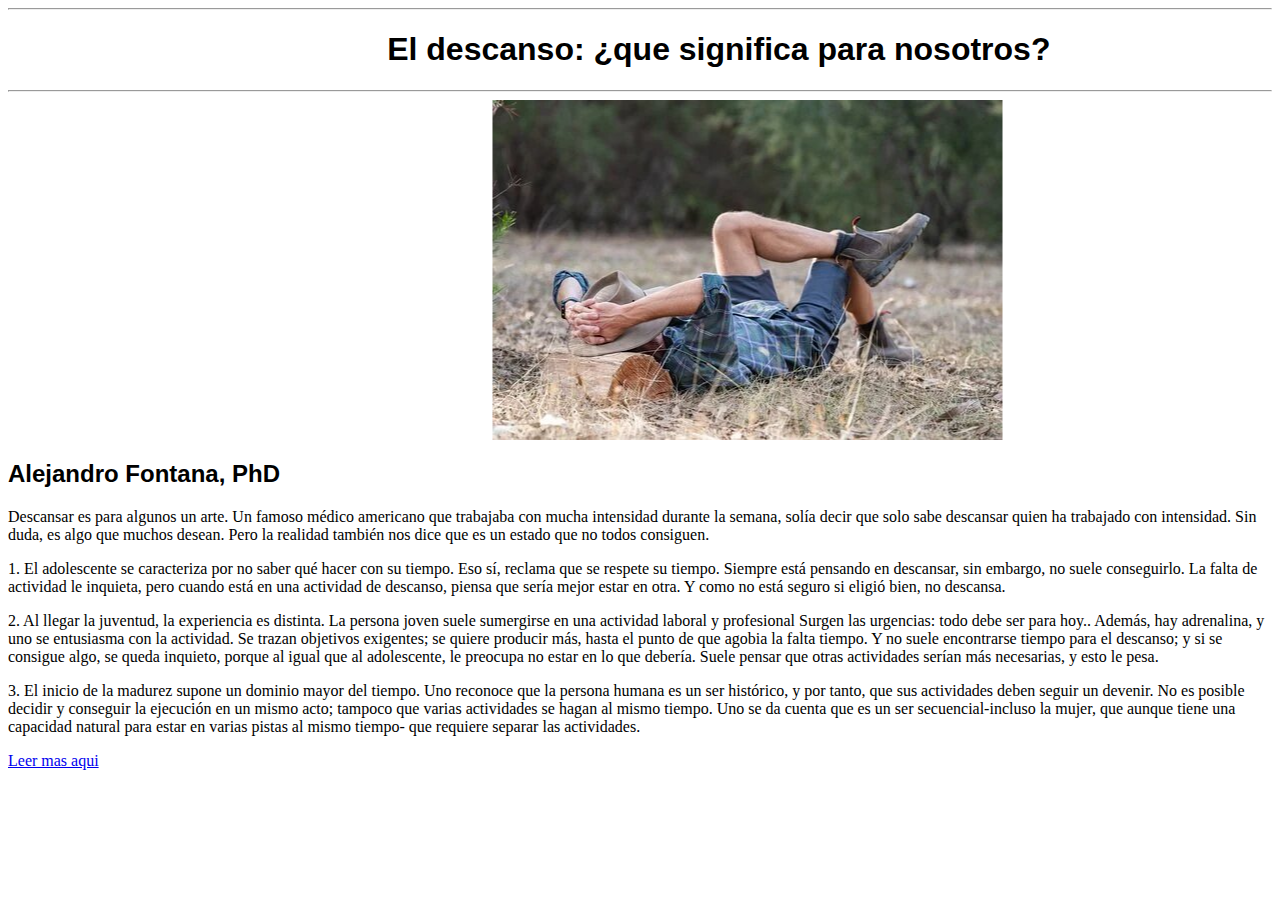
<file: T1-JorgeGranados/index.html>
<html>
        <head>
            <title>T1_Granados_Povis_Jorge_Luis</title>
            <link rel="stylesheet" href="css/estilos.css">

        </head>
        <body>
            <!-- titulo -->
            <div id="titulo">
                <hr>
                <h1>El descanso: ¿que significa para nosotros?</h1>
                <hr>
             </div>
            
            <!-- Imagen de Perfil -->
            <div id="foto-perfil">
                <img src="image/descanso.jpg" class="perfil">

            <!-- Nombres y Cargo -->
            <div id="nombre">
                <h2>Alejandro Fontana, PhD</h2>
            </div>
            <!--Parrafo 01-->
            <div id="parrafo 1">
                <p>Descansar es para algunos un arte. Un famoso médico americano que trabajaba con mucha intensidad durante la semana, solía decir que solo sabe descansar quien ha trabajado con intensidad. Sin duda, es algo que muchos desean. Pero la realidad también nos dice que es un estado que no todos consiguen. </p>
             </div>
            
             <!--Parrafo 01-->
            <div id="parrafo 1">
                <p>1. El adolescente se caracteriza por no saber qué hacer con su tiempo. Eso sí, reclama que se respete su tiempo. Siempre está pensando en descansar, sin embargo, no suele conseguirlo. La falta de actividad le inquieta, pero cuando está en una actividad de descanso, piensa que sería mejor estar en otra. Y como no está seguro si eligió bien, no descansa. </p>
             </div>

             <!--Parrafo 02-->
            <div id="parrafo 2">
                <p>2. Al llegar la juventud, la experiencia es distinta. La persona joven suele sumergirse en una actividad laboral y profesional Surgen las urgencias: todo debe ser para hoy.. Además, hay adrenalina, y uno se entusiasma con la actividad. Se trazan objetivos exigentes; se quiere producir más, hasta el punto de que agobia la falta tiempo. Y no suele encontrarse tiempo para el descanso; y si se consigue algo, se queda inquieto, porque al igual que al adolescente, le preocupa no estar en lo que debería. Suele pensar que otras actividades serían más necesarias, y esto le pesa. </p>
             </div>

             <!--Parrafo 03-->
            <div id="parrafo 3">
                <p>3. El inicio de la madurez supone un dominio mayor del tiempo. Uno reconoce que la persona humana es un ser histórico, y por tanto, que sus actividades deben seguir un devenir. No es posible decidir y conseguir la ejecución en un mismo acto; tampoco que varias actividades se hagan al mismo tiempo. Uno se da cuenta que es un ser secuencial-incluso la mujer, que aunque tiene una capacidad natural para estar en varias pistas al mismo tiempo- que requiere separar las actividades. </p>
             </div>

             <p> 
                <a href="https://alejandrofontana.com/" target="_blank"</a>Leer mas aqui</a>
                
             </p>

        </body>
</html>
</file>
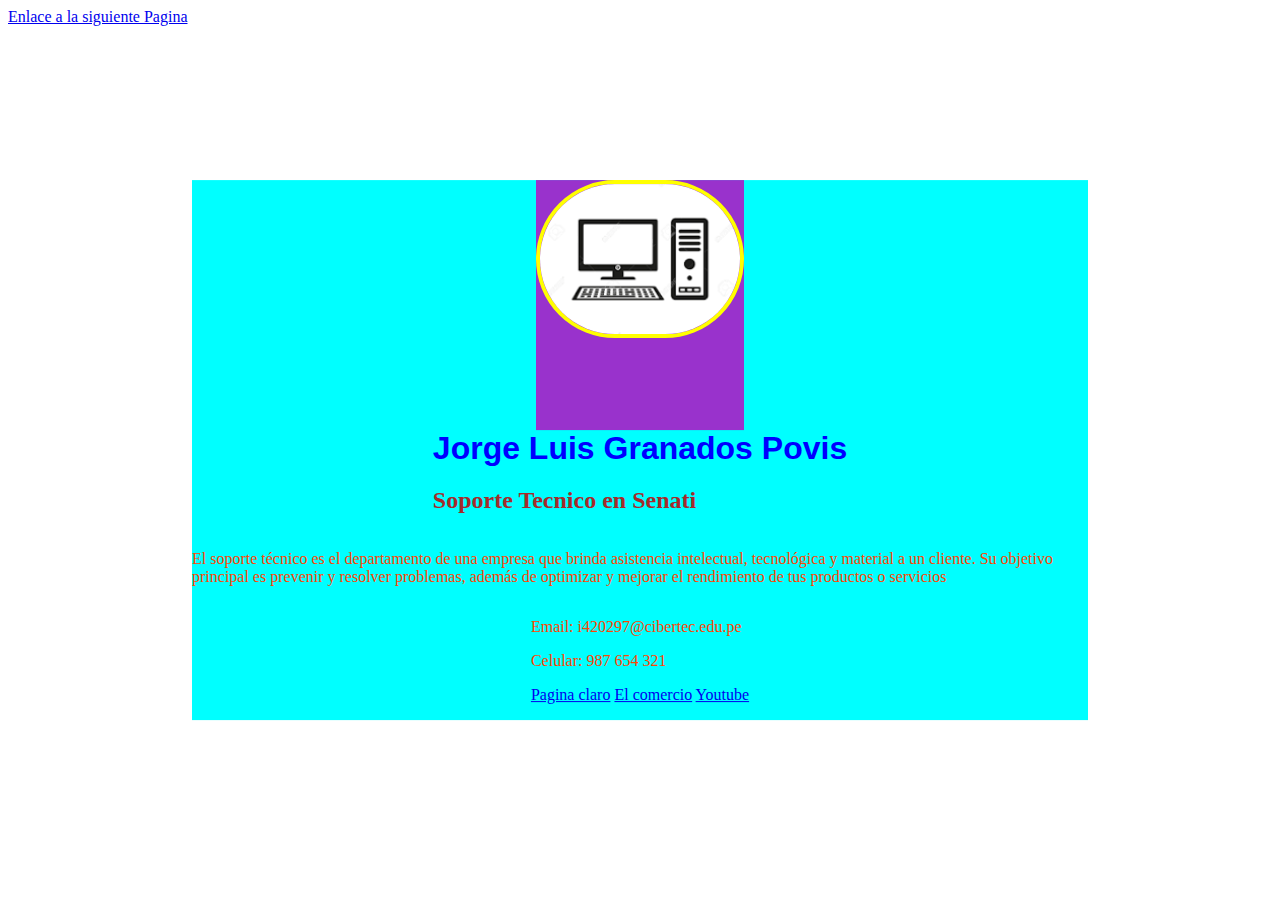
<file: CSS/Tarjeta_personal/index.html>
<html>
    <head>
        <link rel="stylesheet" href="css/estilos.css">    
        <title>Tarjeta Personal</title>

    </head>
        <body>
            <!-- Tarjeta Personal -->
             <div class="Contenedor-Tarjeta">                                         
                <!-- Imagen de perfil -->
                <div id= "Foto-Perfil">
                    <img src="img/Logo Soportec.png"
                    class="perfil borde-redondeado">
                </div>
                <!-- Nombres y cargo -->
                <div id= "Nombre-cargo">
                    <h1>Jorge Luis Granados Povis</h1>
                    <h2>Soporte Tecnico en Senati</h2>
                </div>
                <!-- Descripsion Personal -->
                <div id= "mi-descripsion">
                    <p>El soporte técnico es el departamento de una empresa que brinda asistencia intelectual, tecnológica y material a un cliente. Su objetivo principal es prevenir y resolver problemas, además de optimizar y mejorar el rendimiento de tus productos o servicios</p>
                </div>
                <!-- Redes sociales -->
                <div id= "redes-sociales">
                    <p>Email: i420297@cibertec.edu.pe</p>
                    <p>Celular: 987 654 321</p>
                      <p>
                        <a href="https://www.claro.com.pe/personas/">Pagina claro</a>
                        <a href="https://elcomercio.pe/">El comercio</a>
                        <a href="https://www.youtube.com/">Youtube</a>
                      </p>
                </div>
            </div> 
            
            <p>
                <a href="texto.html">Enlace a la siguiente Pagina</a>
            </p>
        </body>
</html>
</file>
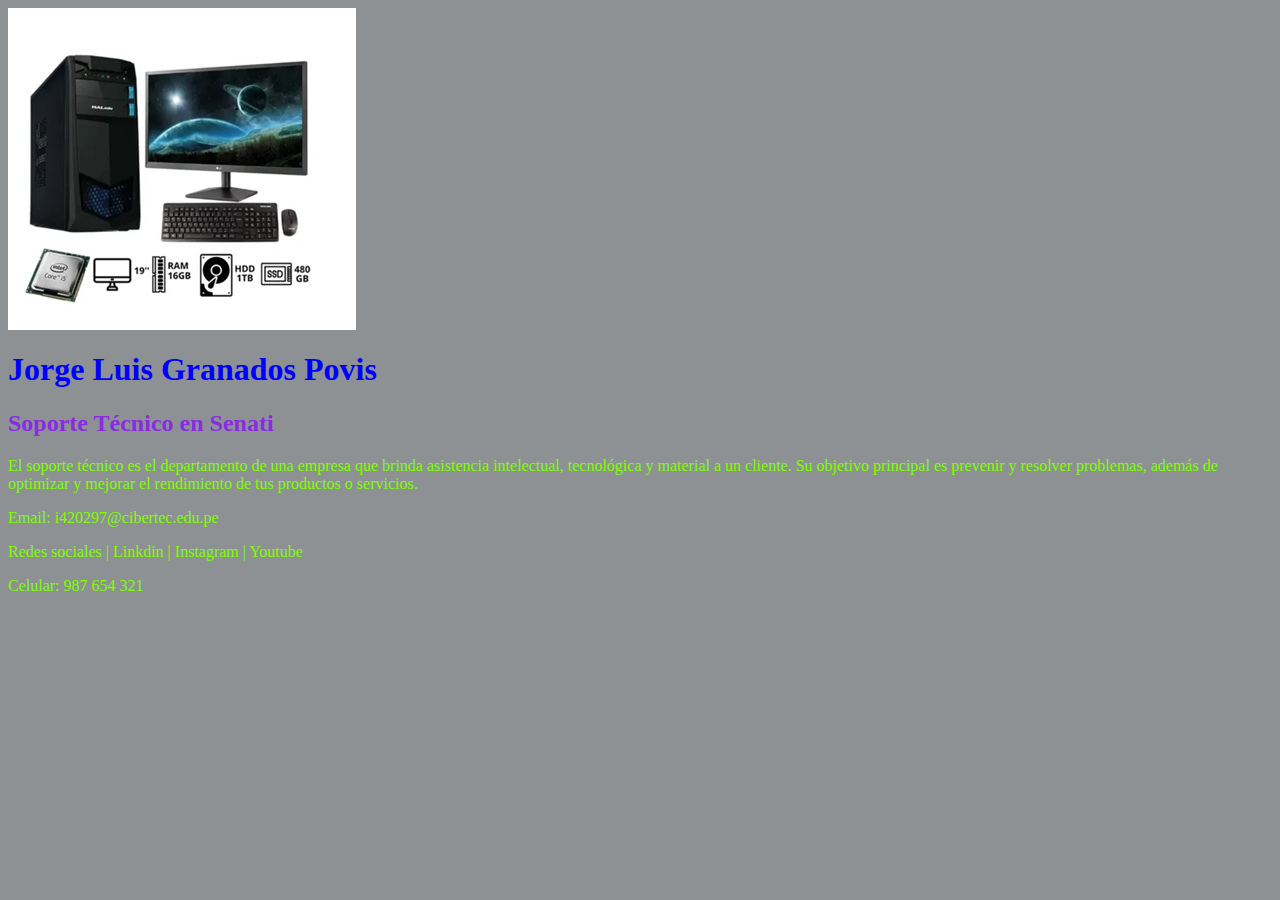
<file: HTML/01_Tarjeta/index.html>
<html>
    <head>
        <link rel="stylesheet" href="css/estilos.css">
        <title>Tarjeta Personal Digital</title>
    </head>

    <body>
        <img src="img/equipos.jpg" alt="">
        <h1>Jorge Luis Granados Povis</h1>
        <h2>Soporte Técnico en Senati  </h2>
        <p>El soporte técnico es el departamento de una empresa que brinda asistencia intelectual, tecnológica y material a un cliente. Su objetivo principal es prevenir y resolver problemas, además de optimizar y mejorar el rendimiento de tus productos o servicios.</p>
        <p>Email: i420297@cibertec.edu.pe</p>
        <p>Redes sociales | Linkdin | Instagram | Youtube</p>
        <p>Celular: 987 654 321  </p>
    </body>
</html>
</file>
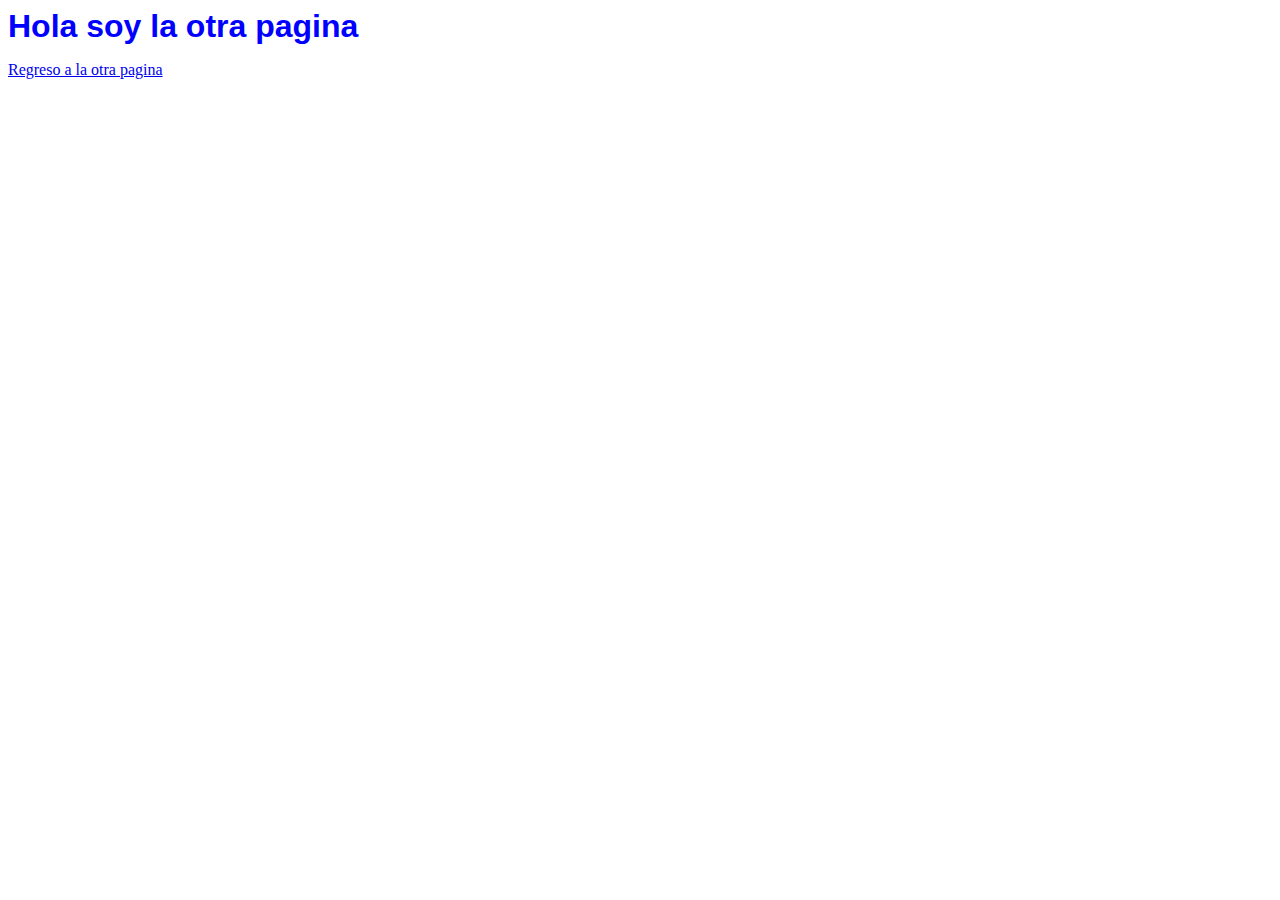
<file: CSS/Tarjeta_personal/texto.html>
<html>
<head>
    <title>pagina 2</title>
<link rel="stylesheet" href="css/estilos.css">
</head>

<body>
    <h1>Hola soy la otra pagina</h1>
    <p>
        <a href="index.html">Regreso a la otra pagina</a>
    </p>


</body>



</html>
</file>
<file: T1-JorgeGranados/css/estilos.css>
h1 {
    font-family: 'Segoe UI', Tahoma, Geneva, Verdana, sans-serif;
    transform: translate(30%);
}

.perfil {
    transform: translate(95%);

}

h2 {
    font-family: Verdana, Geneva, Tahoma, sans-serif;

}
</file>
<file: CSS/Tarjeta_personal/css/estilos.css>
h1  {
    color: blue;
    font-family: 'Segoe UI', Tahoma, Geneva, Verdana, sans-serif;
    margin: auto;
    }

h2  {
    color: brown;
    font-family: Cambria, Cochin, Georgia, Times, 'Times New Roman', serif;
    }

p   {
    color: orangered;
    font-family: Georgia, 'Times New Roman', Times, serif;
    }

.contenedor-tarjeta {
    background-color: cyan;
    display: flex;
    flex-direction: column;
    align-items: center;
    align-content: center;
    margin: auto;
    position: absolute;
    width: 70%;
    top: 50%;
    left: 50%;
    transform: translate(-50%, -50%);
    
       }


#foto-perfil {
 height: 250px;
 justify-content: center;
 background-color: darkorchid;
 align-items: center;
            }

.perfil {
        width: 200px;
        border-width: 4px;
        border-style: solid;
        border-color: yellow;

        }

.borde-redondeado {
                    border-radius: 150px;
                    }
</file>
<file: HTML/01_Tarjeta/css/estilos.css>
h1 {
    color: blue; 
}

h2 {
    color: blueviolet;
}
body {
    background-color: rgb(141, 145, 148);
}
p   {
    color: chartreuse;
}
</file>
